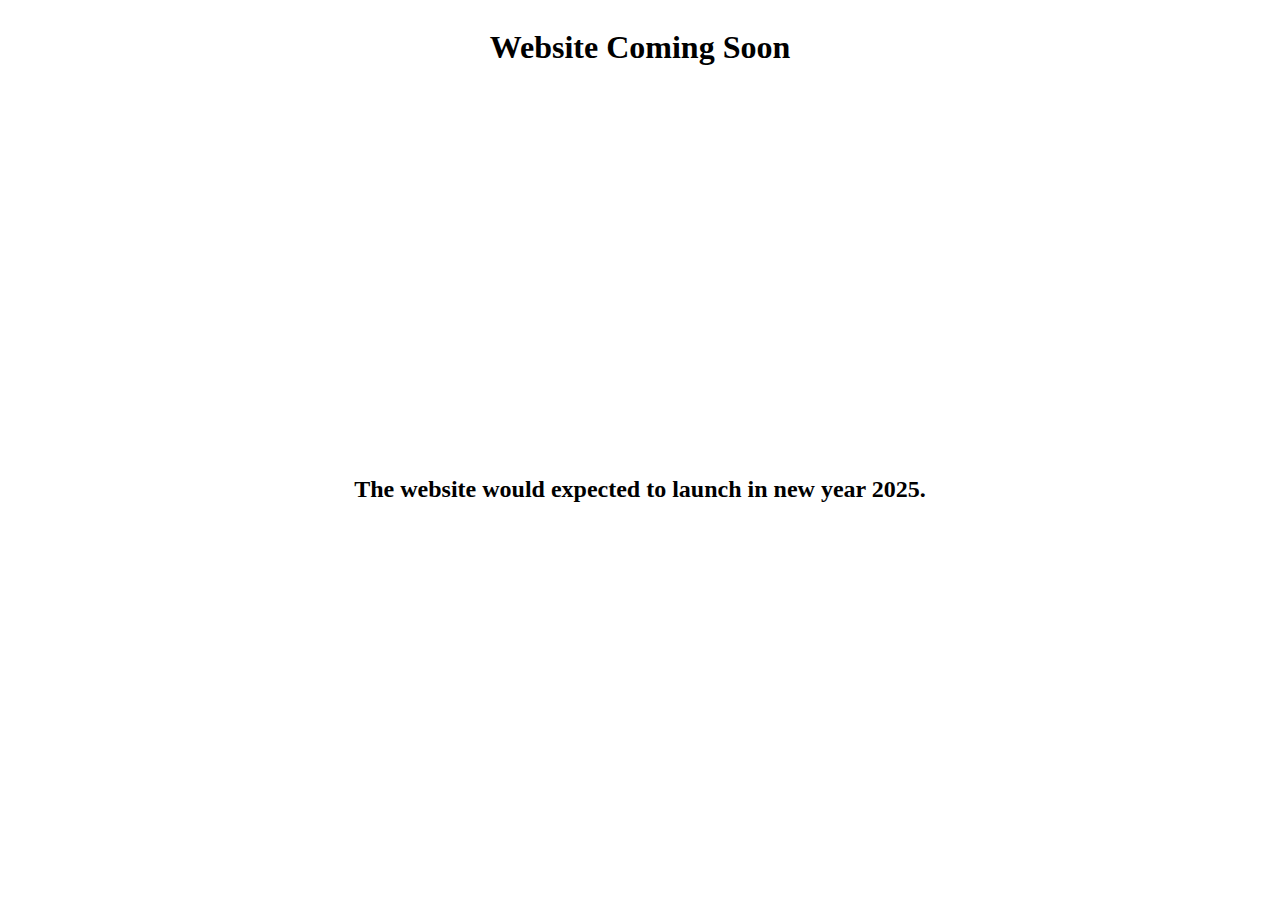
<file: index.html>
<html>
    <head>
        <title>Portfolio Website</title>
        <link rel="icon" href="" type="image/x-icon">
    </head>
    <body>
        <h1>Website Coming Soon</h1>
        <h2>The website would expected to launch in new year 2025.</h2>
    </body>
    <style>
        body{
            text-align: center;
            justify-content: center;
            display: grid;
        }
    </style>
</html>
</file>
